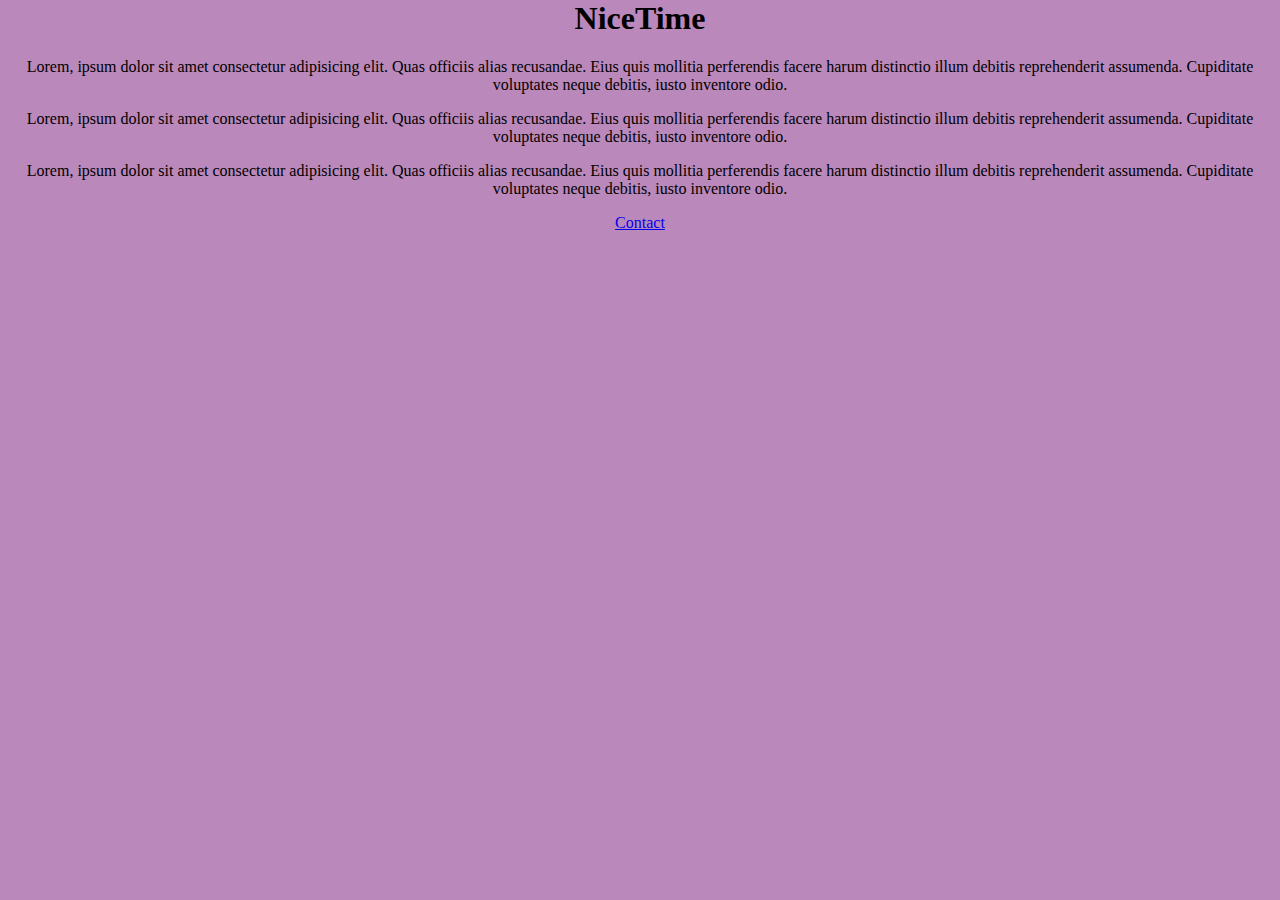
<file: index.html>
<html lang="en">
<head>
    <meta charset="UTF-8">
    <meta name="viewport" content="width=device-width, initial-scale=1.0">
    <title>Document</title>
    <link rel="stylesheet" href="styles.css">
</head>
<body>
    <h1>NiceTime</h1>
    <p>Lorem, ipsum dolor sit amet consectetur adipisicing elit. Quas officiis alias recusandae. Eius quis mollitia perferendis facere harum distinctio illum debitis reprehenderit assumenda. Cupiditate voluptates neque debitis, iusto inventore odio.</p>
    <p>Lorem, ipsum dolor sit amet consectetur adipisicing elit. Quas officiis alias recusandae. Eius quis mollitia perferendis facere harum distinctio illum debitis reprehenderit assumenda. Cupiditate voluptates neque debitis, iusto inventore odio.</p>
    <p>Lorem, ipsum dolor sit amet consectetur adipisicing elit. Quas officiis alias recusandae. Eius quis mollitia perferendis facere harum distinctio illum debitis reprehenderit assumenda. Cupiditate voluptates neque debitis, iusto inventore odio.</p>
<a href="nicetime/contact.html">Contact</a>
</body>
</html>
</file>
<file: styles.css>
body {
    margin:0;
    background: rgb(187, 136, 187);
    text-align: center;
}
</file>
